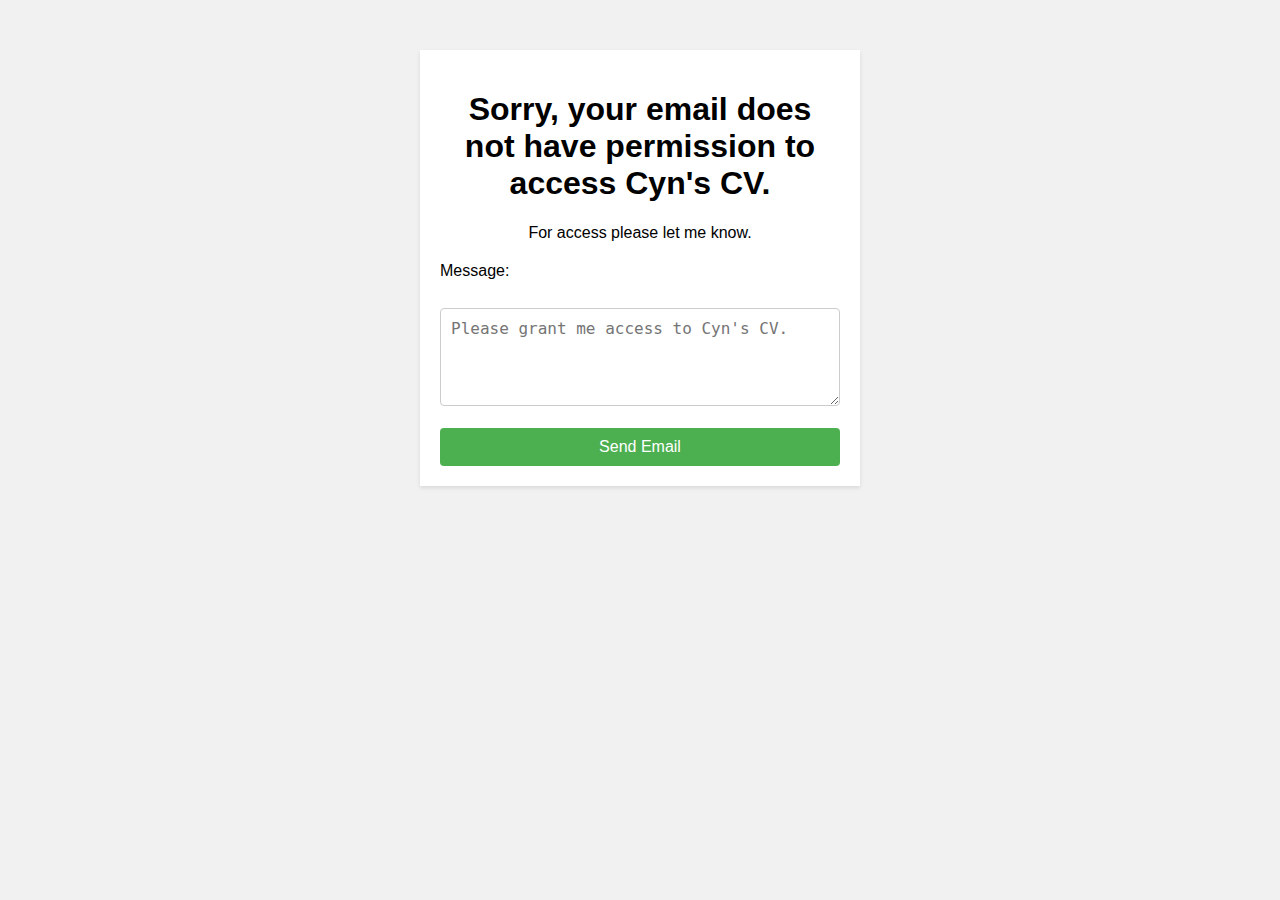
<file: noaccess.html>
<!DOCTYPE html>
<html>
<head>
  <title>No Access</title>
  <style>
    body {
      background-color: #f1f1f1;
      font-family: Arial, sans-serif;
      margin: 0;
      padding: 0;
    }

    .container {
      max-width: 400px;
      margin: 50px auto;
      padding: 20px;
      background-color: #fff;
      box-shadow: 0 2px 4px rgba(0, 0, 0, 0.1);
    }

    h1 {
      text-align: center;
    }

    p {
      text-align: center;
      margin-bottom: 20px;
    }

    label {
      display: block;
      margin-bottom: 10px;
    }

    input[type="email"],
    textarea {
      width: 100%;
      padding: 10px;
      font-size: 16px;
      border: 1px solid #ccc;
      border-radius: 4px;
      box-sizing: border-box;
    }

    textarea {
      resize: vertical;
    }

    input[type="submit"] {
      width: 100%;
      padding: 10px;
      font-size: 16px;
      background-color: #4caf50;
      color: #fff;
      border: none;
      border-radius: 4px;
      cursor: pointer;
    }

    input[type="submit"]:hover {
      background-color: #45a049;
    }
  </style>
</head>
<body>
  <div class="container">
    <h1>Sorry, your email does not have permission to access Cyn's CV.</h1>
    <p>For access please let me know.</p>

    <form onsubmit="sendEmail(event)">
      <!-- <label for="email">Email:</label>
      <input type="email" id="email" name="email" required><br><br> -->
      <label for="message">Message:</label><br>
      <textarea id="message" name="message" rows="4" cols="50" placeholder="Please grant me access to Cyn's CV."></textarea><br><br>
      <input type="submit" value="Send Email">
    </form>
  </div>

  <script>
    function sendEmail(event) {
      event.preventDefault(); // Prevent form submission

      // Retrieve form data
      // var email = document.getElementById("email").value;
      var message = document.getElementById("message").value;
      // Compose email body
      var body = "\n\nMessage: " + message + "\n\nPlease grant me access to Cynthia's CV.";

      // Open default email client with pre-filled data
      window.location.href = "mailto:cynlam49@outlook.com?subject=Access Request&body=" + encodeURIComponent(body);
    }
  </script>
</body>
</html>
</file>
